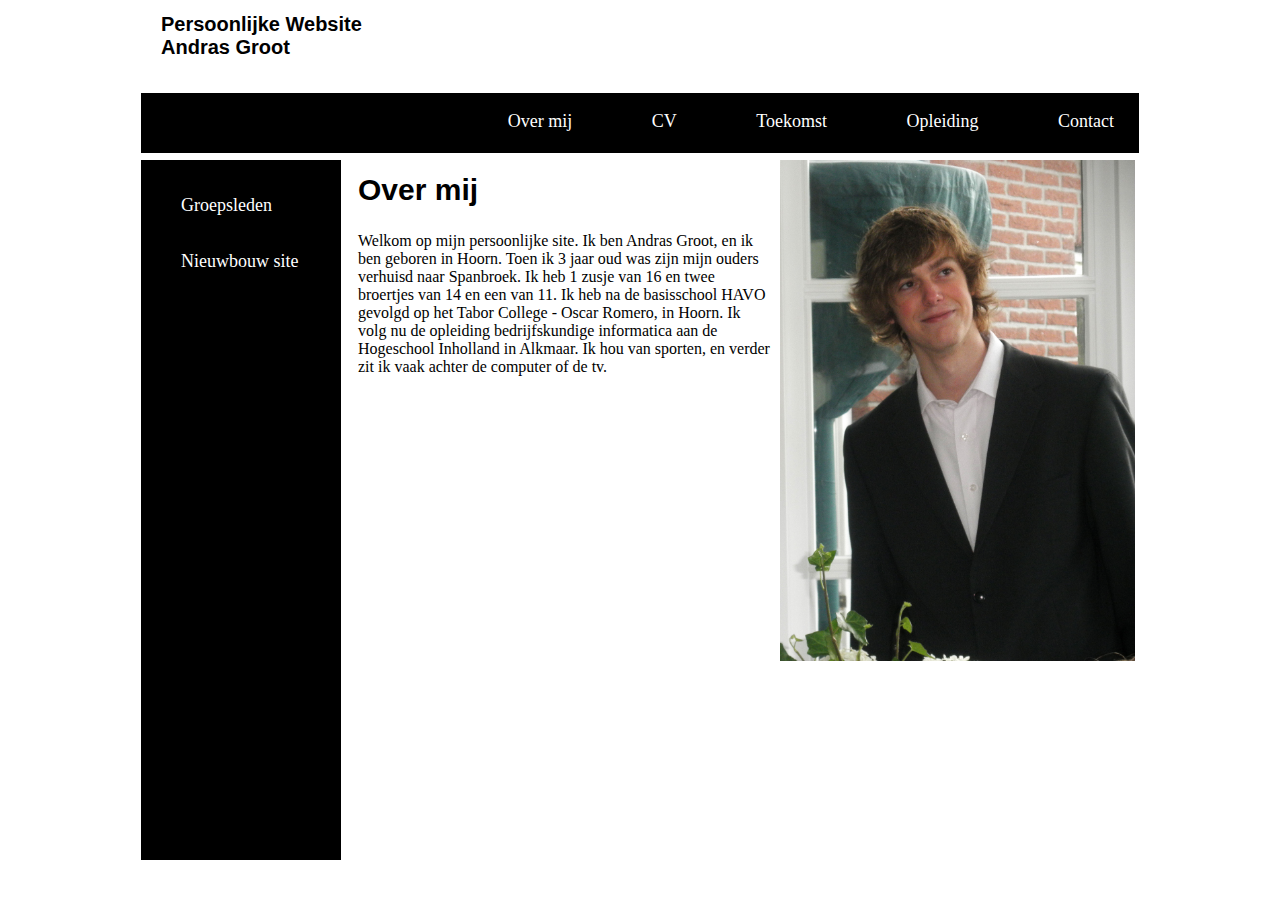
<file: index.html>
<!DOCTYPE html PUBLIC "-//W3C//DTD XHTML 1.0 Strict//EN" "http://www.w3.org/TR/xhtml1/DTD/xhtml1-strict.dtd">
<html xmlns="http://www.w3.org/1999/xhtml" lang="en" xml:lang="en">
<head>
    <title>Persoonlijke Website - Andras Groot</title>
    <link rel="Stylesheet" href="style.css" type="text/css" />
</head>
	<body>
		<div id="wrapper">
			<div id="beschrijving">
				<h1>Persoonlijke Website Andras Groot</h1>
			</div>
			<div id="content">
				<div id="hoofd_navigatie">
					<ul>
						<li><a href="index.html">Over mij</a></li>
						<li><a href="cv.html">CV</a></li>
						<li><a href="toekomst.html">Toekomst</a></li>
						<li><a href="opleiding.html">Opleiding</a></li>
						<li><a href="contact.html">Contact</a></li>
					</ul>
				</div>
				<div id="linker_navigatie">
					<ul>
						<li><a href="groepsleden.html">Groepsleden</a></li>
						<li><a href="nieuwbouw.html">Nieuwbouw site</a></li>
					</ul>
				</div>	
				<div id="inhoud">
					<div id="tekst">
						<h2>Over mij</h2>
							<p>
								Welkom op mijn persoonlijke site. Ik ben Andras Groot, en ik ben geboren in Hoorn. 
								Toen ik 3 jaar oud was zijn mijn ouders verhuisd naar Spanbroek. Ik heb 1 zusje van 16 en twee broertjes van 
								14 en een van 11. Ik heb na de basisschool HAVO gevolgd op het Tabor College - Oscar Romero, in Hoorn. 
								Ik volg nu de opleiding bedrijfskundige informatica aan de Hogeschool Inholland in Alkmaar.  Ik hou van 
								sporten, en verder zit ik vaak achter de computer of de tv. 
							</p>
						
					</div>
					<div id="plaatje">
						<img src="images/andras.jpg" alt="Andras Groot" title="Andras Groot"/>
					</div>
				</div>
			</div>
		</div>
    </body>
</html>
</file>
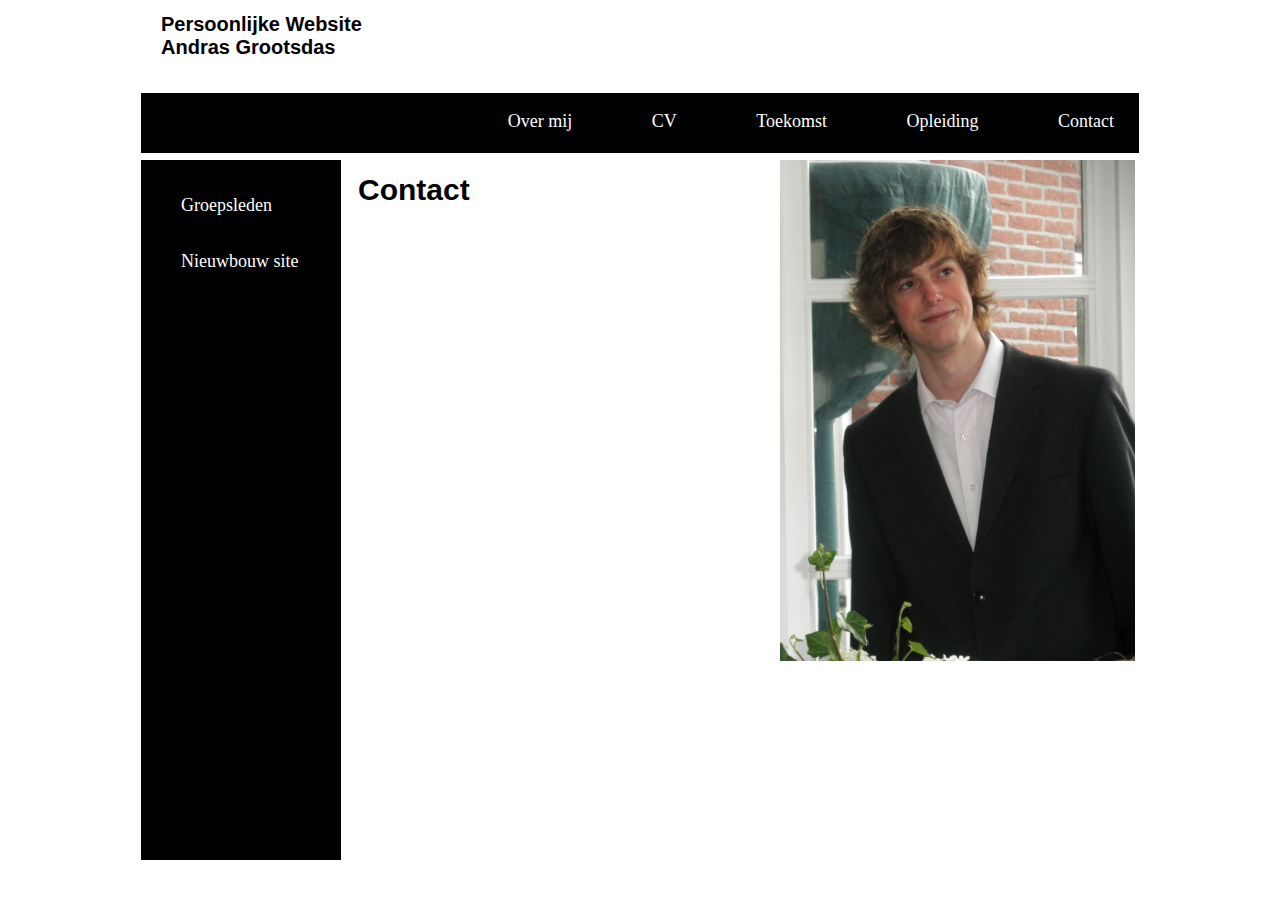
<file: contact.html>
<!DOCTYPE html PUBLIC "-//W3C//DTD XHTML 1.0 Strict//EN" "http://www.w3.org/TR/xhtml1/DTD/xhtml1-strict.dtd">
<html xmlns="http://www.w3.org/1999/xhtml" lang="en" xml:lang="en">
<head>
    <title>Persoonlijke Website - Andras Groot</title>
    <link rel="Stylesheet" href="style.css" type="text/css" />
</head>
	<body>
		<div id="wrapper">
			<div id="beschrijving">
				<h1>Persoonlijke Website Andras Grootsdas</h1>
			</div>
			<div id="content">
				<div id="hoofd_navigatie">
					<ul>
						<li><a href="index.html">Over mij</a></li>
						<li><a href="cv.html">CV</a></li>
						<li><a href="toekomst.html">Toekomst</a></li>
						<li><a href="opleiding.html">Opleiding</a></li>
						<li><a href="contact.html">Contact</a></li>
					</ul>
				</div>
				<div id="linker_navigatie">
					<ul>
						<li><a href="groepsleden.html">Groepsleden</a></li>
						<li><a href="nieuwbouw.html">Nieuwbouw site</a></li>
					</ul>
				</div>	
				<div id="inhoud">
					<div id="tekst">
						<h2>Contact</h2>				
							<!-- <form action="" method="post" >
									<label>Gebruikersnaam
									<input class="text-input" type="text" name="naam" />
									</label>
									
									<label>Wachtwoord
									<input class="text-input" type="password" name="password" />
									</label>
									
									<input class="button" type="submit" value="Verzenden" name="send"/>				
							</form> -->
						
					</div>
					<div id="plaatje">
						<img src="images/andras.jpg" alt="Andras Groot" title="Andras Groot"/>
					</div>
				</div>
			</div>
		</div>
    </body>
</html>
</file>
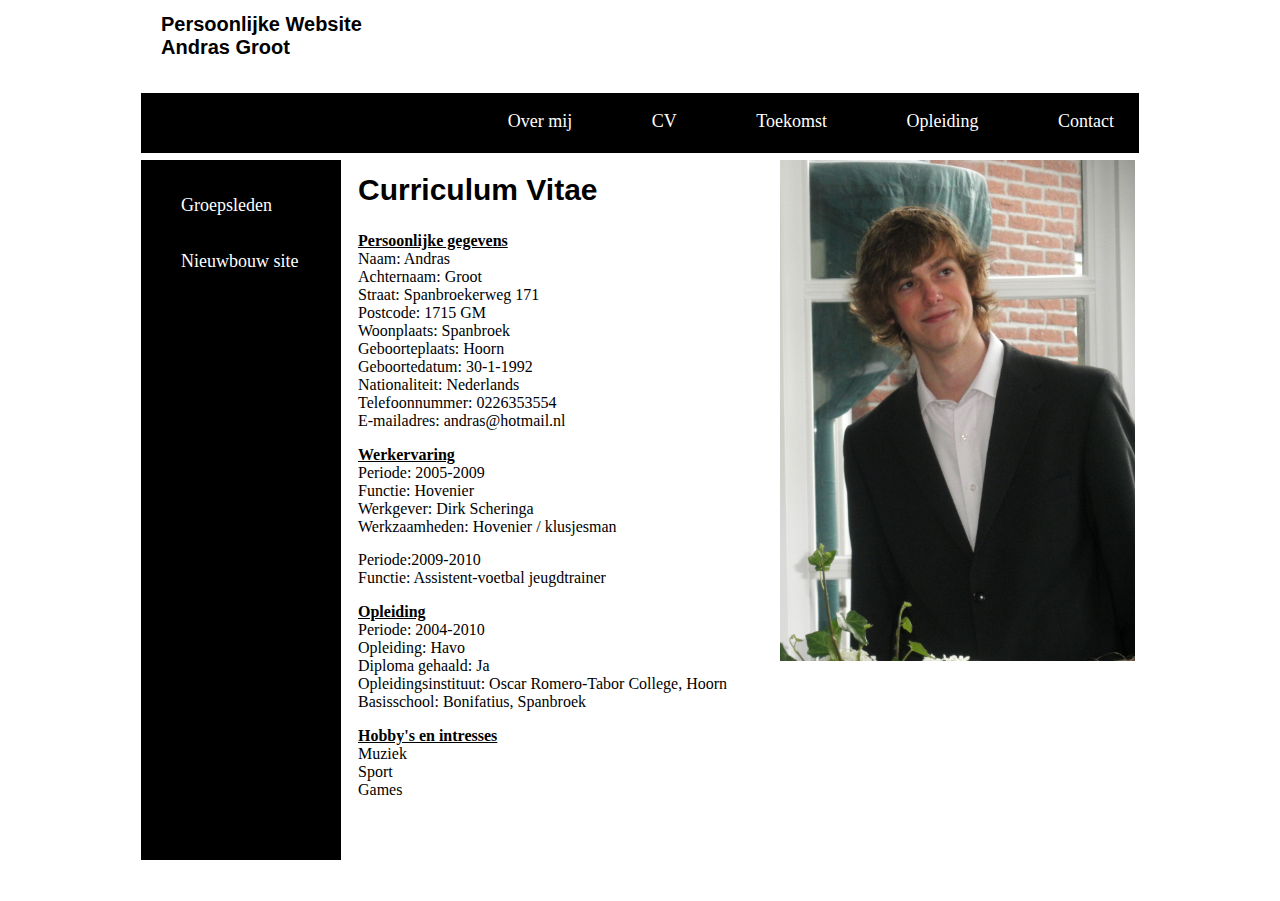
<file: cv.html>
<!DOCTYPE html PUBLIC "-//W3C//DTD XHTML 1.0 Strict//EN" "http://www.w3.org/TR/xhtml1/DTD/xhtml1-strict.dtd">
<html xmlns="http://www.w3.org/1999/xhtml" lang="en" xml:lang="en">
<head>
    <title>Persoonlijke Website - Andras Groot</title>
    <link rel="Stylesheet" href="style.css" type="text/css" />
</head>
	<body>
		<div id="wrapper">
			<div id="beschrijving">
				<h1>Persoonlijke Website Andras Groot</h1>
			</div>
			<div id="content">
				<div id="hoofd_navigatie">
					<ul>
						<li><a href="index.html">Over mij</a></li>
						<li><a href="cv.html">CV</a></li>
						<li><a href="toekomst.html">Toekomst</a></li>
						<li><a href="opleiding.html">Opleiding</a></li>
						<li><a href="contact.html">Contact</a></li>
					</ul>
				</div>
				<div id="linker_navigatie">
					<ul>
						<li><a href="groepsleden.html">Groepsleden</a></li>
						<li><a href="nieuwbouw.html">Nieuwbouw site</a></li>
					</ul>
				</div>	
				<div id="inhoud">
					<div id="tekst">
						<h2>Curriculum Vitae</h2>
							<ul>
								<li class="titel_cv">Persoonlijke gegevens</li>
								<li>Naam: Andras</li>
								<li>Achternaam: Groot</li>
								<li>Straat: Spanbroekerweg 171</li>
								<li>Postcode: 1715 GM</li>
								<li>Woonplaats: Spanbroek</li>
								<li>Geboorteplaats: Hoorn</li>
								<li>Geboortedatum: 30-1-1992</li>
								<li>Nationaliteit: Nederlands</li>
								<li>Telefoonnummer: 0226353554</li>
								<li>E-mailadres: andras@hotmail.nl </li>
							</ul>	
								
							<ul>
								<li class="titel_cv">Werkervaring</li>
								<li>Periode: 2005-2009</li>
								<li>Functie: Hovenier</li>
								<li>Werkgever: Dirk Scheringa</li> 
								<li class="botton_marge">Werkzaamheden: Hovenier / klusjesman</li>
								<li>Periode:2009-2010</li>
								<li>Functie: Assistent-voetbal jeugdtrainer </li>
							</ul>
							<ul>
								<li class="titel_cv">Opleiding</li>
								<li>Periode: 2004-2010</li>
								<li>Opleiding: Havo</li>
								<li>Diploma gehaald: Ja</li>
								<li>Opleidingsinstituut: Oscar Romero-Tabor College, Hoorn</li>
								<li>Basisschool: Bonifatius, Spanbroek</li>
							</ul>
							<ul>
								<li class="titel_cv">Hobby's en intresses</li>
								<li>Muziek</li>
								<li>Sport</li>
								<li>Games</li>
							</ul>
					</div>
					<div id="plaatje">
						<img src="images/andras.jpg" alt="Andras Groot" title="Andras Groot"/>
					</div>
					
				</div>
			</div>
		</div>
    </body>
</html>
</file>
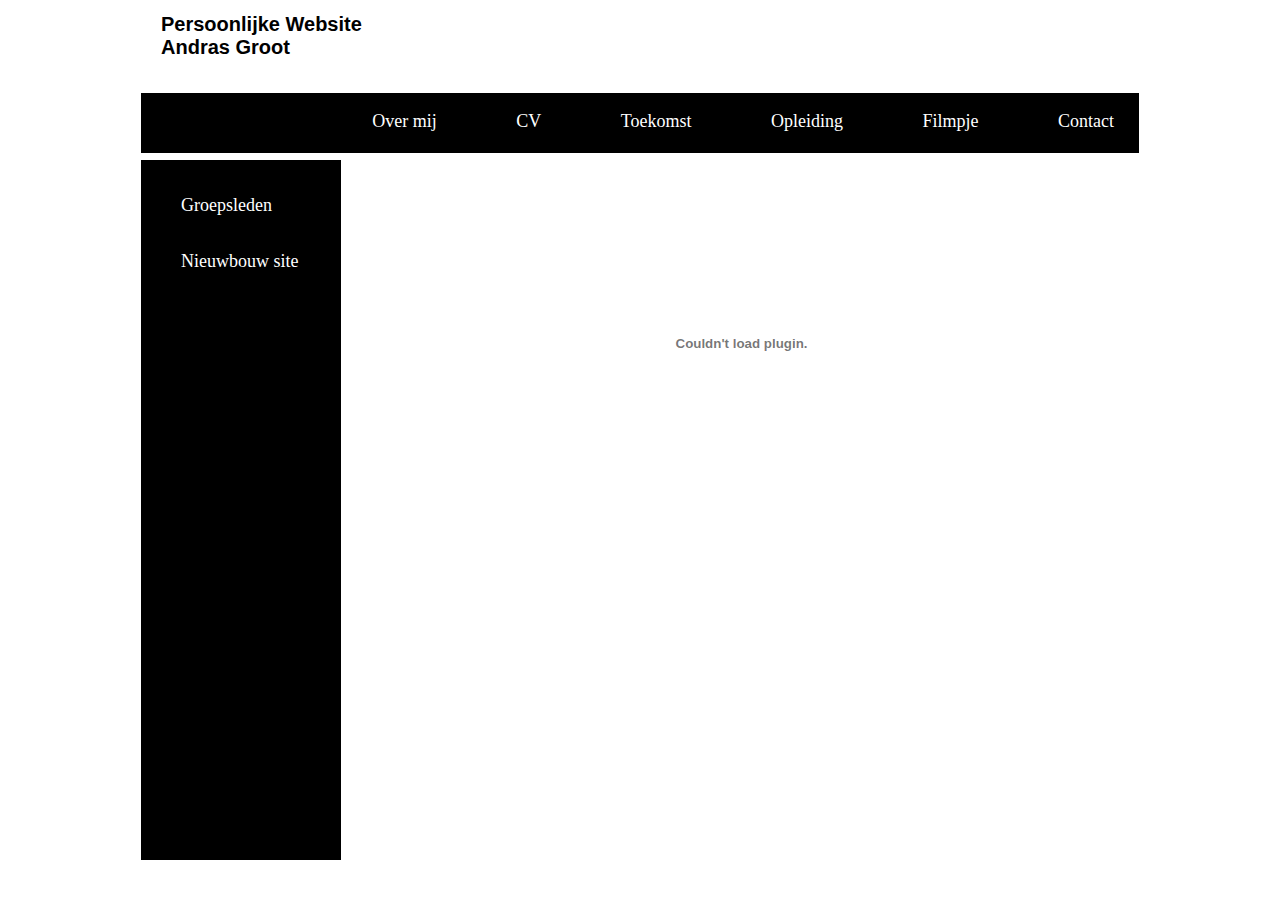
<file: filmpje.html>
<!DOCTYPE html PUBLIC "-//W3C//DTD XHTML 1.0 Strict//EN" "http://www.w3.org/TR/xhtml1/DTD/xhtml1-strict.dtd">
<html xmlns="http://www.w3.org/1999/xhtml" lang="en" xml:lang="en">
<head>
    <title>Persoonlijke Website - Andras Groot</title>
    <link rel="Stylesheet" href="style.css" type="text/css" />
</head>
	<body>
		<div id="wrapper">
			<div id="beschrijving">
				<h1>Persoonlijke Website Andras Groot</h1>
			</div>
			<div id="content">
				<div id="hoofd_navigatie">
					<ul>
						<li><a href="index.html">Over mij</a></li>
						<li><a href="cv.html">CV</a></li>
						<li><a href="toekomst.html">Toekomst</a></li>
						<li><a href="opleiding.html">Opleiding</a></li>
						<li><a href="filmpje.html">Filmpje</a></li>
						<li><a href="contact.html">Contact</a></li>
					</ul>
				</div>
				<div id="linker_navigatie">
					<ul>
						<li><a href="groepsleden.html">Groepsleden</a></li>
						<li><a href="nieuwbouw.html">Nieuwbouw site</a></li>
					</ul>
				</div>	
				<div id="inhoud">
					<object type="application/x-shockwave-flash" style="width: 100%; height: 366px;" data="http://www.youtube.com/v/bFR9pe8pklU">
						<param value="http://www.youtube.com/v/bFR9pe8pklU" name="movie">
						<param value="transparent" name="wmode">
					</object>
				</div>
			</div>
		</div>
    </body>
</html>
</file>
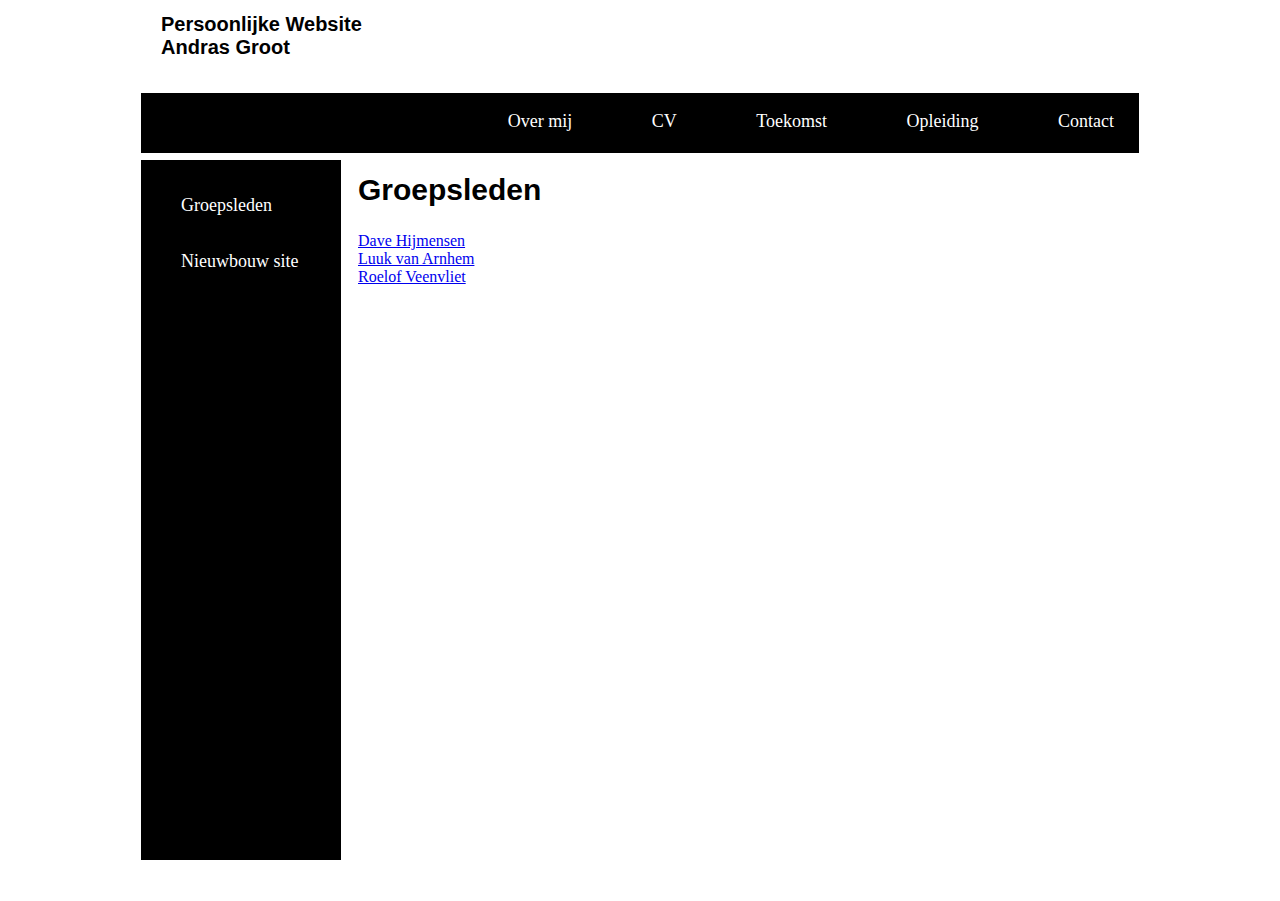
<file: groepsleden.html>
<!DOCTYPE html PUBLIC "-//W3C//DTD XHTML 1.0 Strict//EN" "http://www.w3.org/TR/xhtml1/DTD/xhtml1-strict.dtd">
<html xmlns="http://www.w3.org/1999/xhtml" lang="en" xml:lang="en">
<head>
    <title>Persoonlijke Website - Andras Groot</title>
    <link rel="Stylesheet" href="style.css" type="text/css" />
</head>
	<body>
		<div id="wrapper">
			<div id="beschrijving">
				<h1>Persoonlijke Website Andras Groot</h1>
			</div>
			<div id="content">
				<div id="hoofd_navigatie">
					<ul>
						<li><a href="index.html">Over mij</a></li>
						<li><a href="cv.html">CV</a></li>
						<li><a href="toekomst.html">Toekomst</a></li>
						<li><a href="opleiding.html">Opleiding</a></li>
						<li><a href="contact.html">Contact</a></li>
					</ul>
				</div>
				<div id="linker_navigatie">
					<ul>
						<li><a href="groepsleden.html">Groepsleden</a></li>
						<li><a href="nieuwbouw.html">Nieuwbouw site</a></li>
					</ul>
				</div>	
				<div id="inhoud">
					<div id="tekst">
						<h2>Groepsleden</h2>
							<ul>
								<li><a target="_blank" href="http://home.deds.nl/~davehijmensen/dave">Dave Hijmensen</a></li>
								<li><a target="_blank" href="http://home.deds.nl/~luuk">Luuk van Arnhem</a></li>
								<li><a target="_blank" href="http://home.deds.nl/~rveenvliet">Roelof Veenvliet</a></li>
							</ul>
						
					</div>
					
				</div>
			</div>
		</div>
    </body>
</html>
</file>
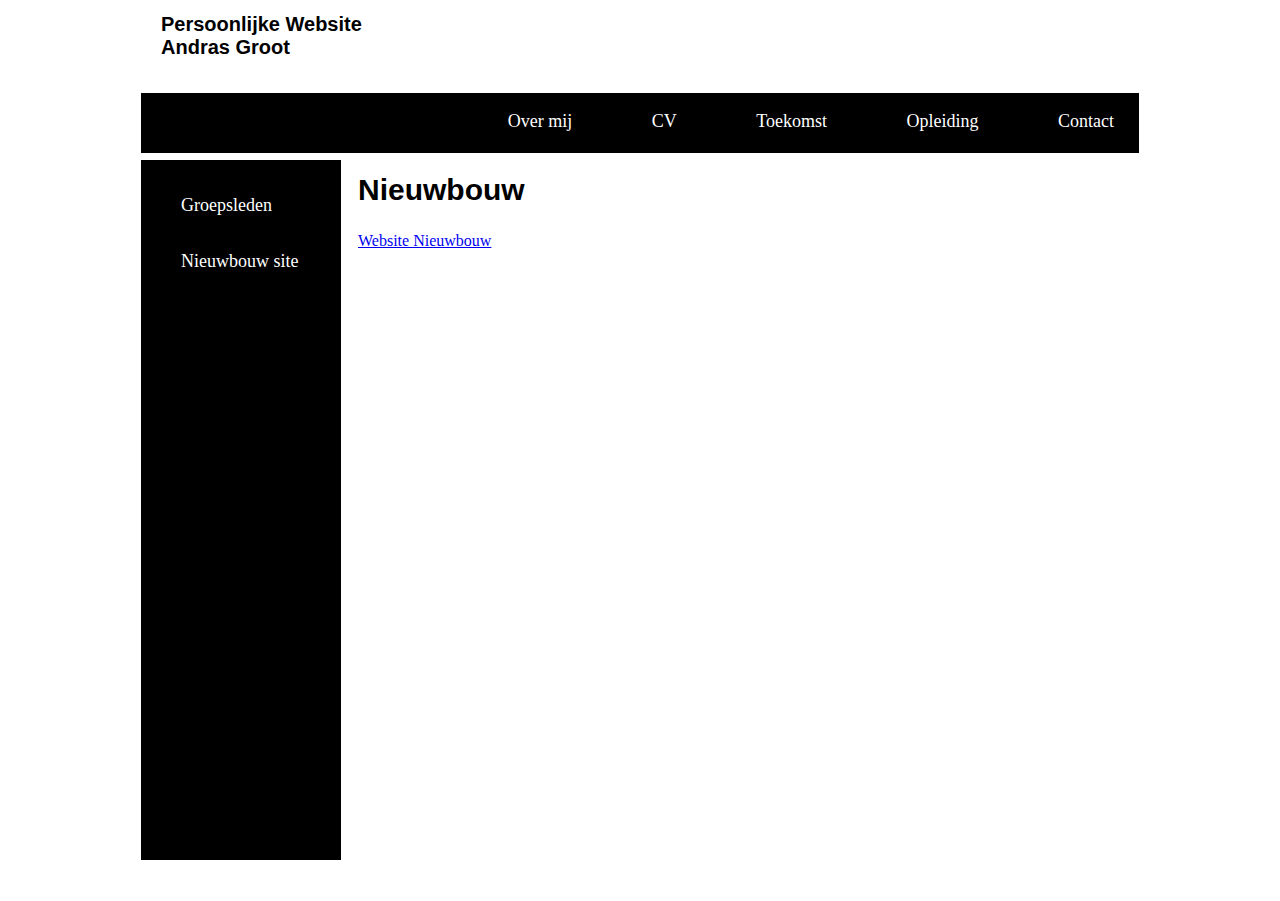
<file: nieuwbouw.html>
<!DOCTYPE html PUBLIC "-//W3C//DTD XHTML 1.0 Strict//EN" "http://www.w3.org/TR/xhtml1/DTD/xhtml1-strict.dtd">
<html xmlns="http://www.w3.org/1999/xhtml" lang="en" xml:lang="en">
<head>
    <title>Persoonlijke Website - Andras Groot</title>
    <link rel="Stylesheet" href="style.css" type="text/css" />
</head>
	<body>
		<div id="wrapper">
			<div id="beschrijving">
				<h1>Persoonlijke Website Andras Groot</h1>
			</div>
			<div id="content">
				<div id="hoofd_navigatie">
					<ul>
						<li><a href="index.html">Over mij</a></li>
						<li><a href="cv.html">CV</a></li>
						<li><a href="toekomst.html">Toekomst</a></li>
						<li><a href="opleiding.html">Opleiding</a></li>
						<li><a href="contact.html">Contact</a></li>
					</ul>
				</div>
				<div id="linker_navigatie">
					<ul>
						<li><a href="groepsleden.html">Groepsleden</a></li>
						<li><a href="nieuwbouw.html">Nieuwbouw site</a></li>
					</ul>
				</div>	
				<div id="inhoud">
					<div id="tekst">
						<h2>Nieuwbouw</h2>
							<ul>
								<li><a target="_blank" href="http://home.deds.nl/~davehijmensen/nbih">Website Nieuwbouw</a></li>
							
							</ul>
						
					</div>
					
				</div>
			</div>
		</div>
    </body>
</html>
</file>
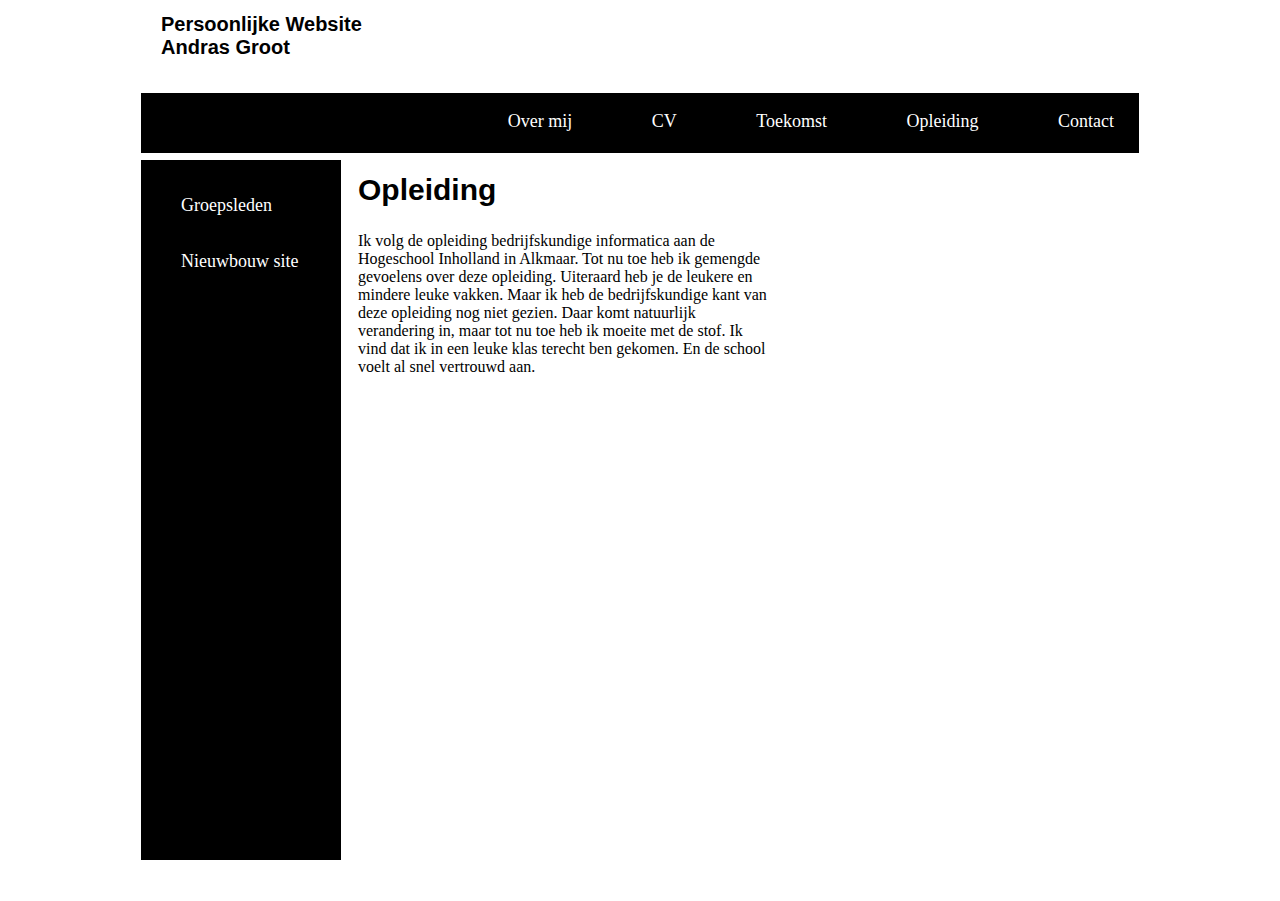
<file: opleiding.html>
<!DOCTYPE html PUBLIC "-//W3C//DTD XHTML 1.0 Strict//EN" "http://www.w3.org/TR/xhtml1/DTD/xhtml1-strict.dtd">
<html xmlns="http://www.w3.org/1999/xhtml" lang="en" xml:lang="en">
<head>
    <title>Persoonlijke Website - Andras Groot</title>
    <link rel="Stylesheet" href="style.css" type="text/css" />
</head>
	<body>
		<div id="wrapper">
			<div id="beschrijving">
				<h1>Persoonlijke Website Andras Groot</h1>
			</div>
			<div id="content">
				<div id="hoofd_navigatie">
					<ul>
						<li><a href="index.html">Over mij</a></li>
						<li><a href="cv.html">CV</a></li>
						<li><a href="toekomst.html">Toekomst</a></li>
						<li><a href="opleiding.html">Opleiding</a></li>
						<li><a href="contact.html">Contact</a></li>
					</ul>
				</div>
				<div id="linker_navigatie">
					<ul>
						<li><a href="groepsleden.html">Groepsleden</a></li>
						<li><a href="nieuwbouw.html">Nieuwbouw site</a></li>
					</ul>
				</div>	
				<div id="inhoud">
					<div id="tekst">
						<h2>Opleiding</h2>
							<p>
								Ik volg de opleiding bedrijfskundige informatica aan de Hogeschool Inholland in Alkmaar.
								Tot nu toe heb ik gemengde gevoelens over deze opleiding. Uiteraard heb je de leukere en
								mindere leuke vakken. Maar ik heb de bedrijfskundige kant van deze opleiding nog niet
								gezien. Daar komt natuurlijk verandering in, maar tot nu toe heb ik moeite met de stof.
								Ik vind dat ik in een leuke klas terecht ben gekomen. En de school voelt al snel vertrouwd aan.
							</p>
					</div>
				</div>
			</div>
		</div>
    </body>
</html>
</file>
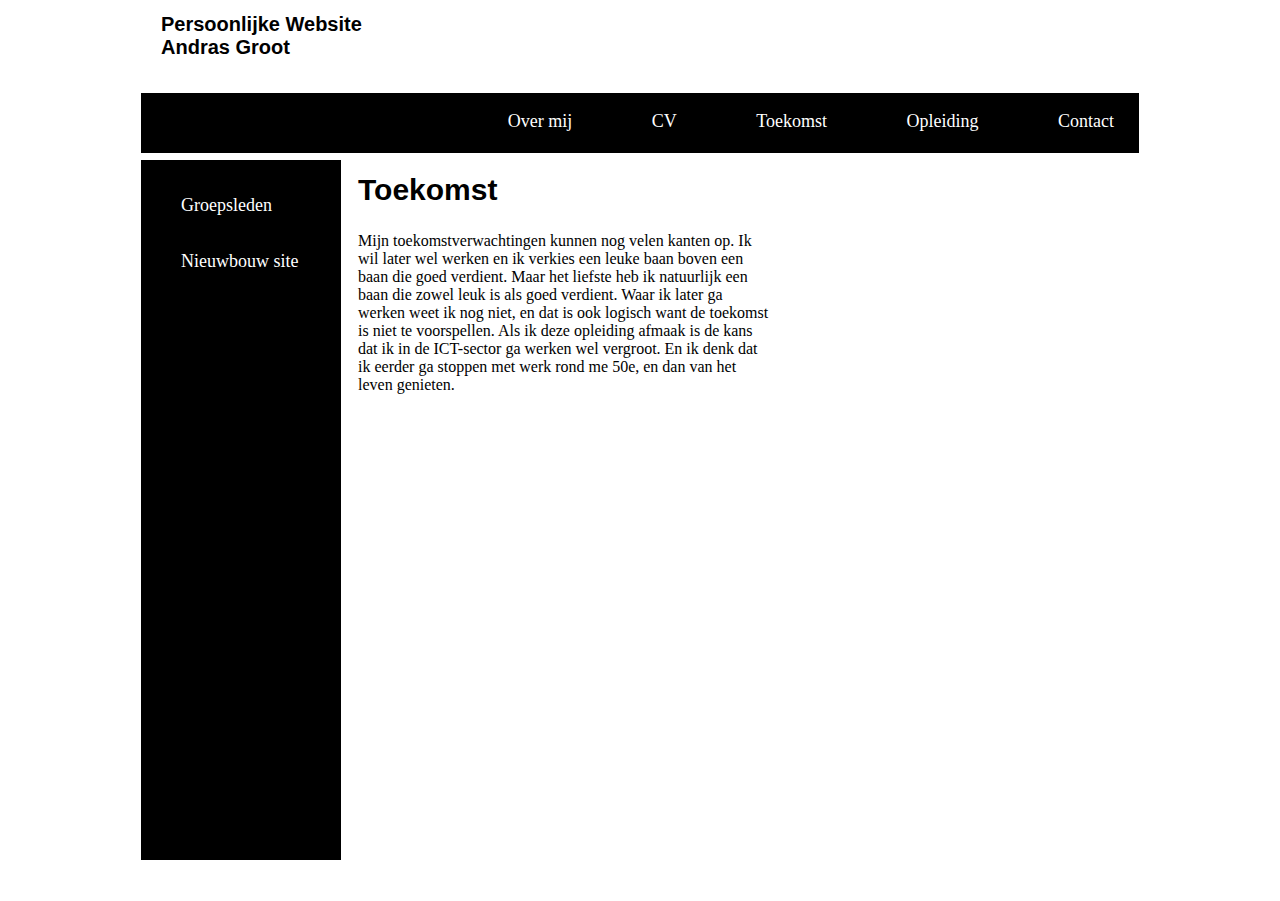
<file: toekomst.html>
<!DOCTYPE html PUBLIC "-//W3C//DTD XHTML 1.0 Strict//EN" "http://www.w3.org/TR/xhtml1/DTD/xhtml1-strict.dtd">
<html xmlns="http://www.w3.org/1999/xhtml" lang="en" xml:lang="en">
<head>
    <title>Persoonlijke Website - Andras Groot</title>
    <link rel="Stylesheet" href="style.css" type="text/css" />
</head>
	<body>
		<div id="wrapper">
			<div id="beschrijving">
				<h1>Persoonlijke Website Andras Groot</h1>
			</div>
			<div id="content">
				<div id="hoofd_navigatie">
					<ul>
						<li><a href="index.html">Over mij</a></li>
						<li><a href="cv.html">CV</a></li>
						<li><a href="toekomst.html">Toekomst</a></li>
						<li><a href="opleiding.html">Opleiding</a></li>
						<li><a href="contact.html">Contact</a></li>
					</ul>
				</div>
				<div id="linker_navigatie">
					<ul>
						<li><a href="groepsleden.html">Groepsleden</a></li>
						<li><a href="nieuwbouw.html">Nieuwbouw site</a></li>
					</ul>
				</div>	
				<div id="inhoud">
					<div id="tekst">
						<h2>Toekomst</h2>
							<p>
							Mijn toekomstverwachtingen kunnen nog velen kanten op.
							 Ik wil later wel werken en ik verkies een leuke baan boven een baan die goed verdient.
							  Maar het liefste heb ik natuurlijk een baan die zowel leuk is als goed verdient. 
							  Waar ik later ga werken weet ik nog niet, en dat is ook logisch want de toekomst is niet te voorspellen. 
							  Als ik deze opleiding afmaak is de kans dat ik in de ICT-sector ga werken wel vergroot. 
							  En ik denk dat ik eerder ga stoppen met werk rond me 50e, en dan van het leven genieten. 
							</p>
						
					</div>
				</div>
			</div>
		</div>
    </body>
</html>
</file>
<file: style.css>
/* style sheet voor andras ze persoonlijke site*/



h1 {
	font-family:arial;
	font-size:20px;
}

h2 {
	font-family:arial;
	font-size:30px;
	margin-top:3px;
}

ul {
	list-style:none;
	
}

#wrapper {
		width:998px;
		min-height:800px;
		margin:auto;
		
}

#wrapper h1 {
		margin-left:20px;	
}

#beschrijving {
		width:250px;
		height:80px;
}

#content {
		width:998px;
		min-height:800px;
}

#hoofd_navigatie {
		width:998px;
		height:60px;
		background-color:black;
		float:left;
}

#hoofd_navigatie ul {
		color:white;
		list-style:none;
		font-size:18px;
		float:right;
		margin-right:25px;
		margin-top:18px;
}

#hoofd_navigatie ul li{
		display:inline;
		margin-left:75px;
}

#hoofd_navigatie ul li a{
		text-decoration:none;
		color:white;
}

#hoofd_navigatie ul li a:hover {
		color:white;
		text-decoration:underline;
		
}


#linker_navigatie {
		width:200px;
		min-height:700px;
		margin-top:7px;
		float:left;
		background-color:black;
}

#linker_navigatie ul {
		list-style:none;
		color:white;
}

#linker_navigatie ul li {
		margin-top:35px;
}

#linker_navigatie ul li a {
		text-decoration:none;
		color:white;
		font-size:18px;
}

#linker_navigatie ul li a:hover {
		text-decoration:underline;
}

#inhoud {
		width:400px;
		min-height:500px;
		float:left;
		margin-left:7px;
		margin-top:7px;
		width:787px;
}

#tekst {
		width:412px;
		min-height:480px;
		float:left;
		padding:10px;
}

#tekst ul {
		padding-left:0px;
		
}


#plaatje {
		float:left;
		width:250px;
		height:500px;
}

#plaatje img {
		width:355px;
}

.titel_cv {
		font-weight:bold;
		text-decoration:underline;
}

.botton_marge {
		margin-bottom:15px;
}
</file>
